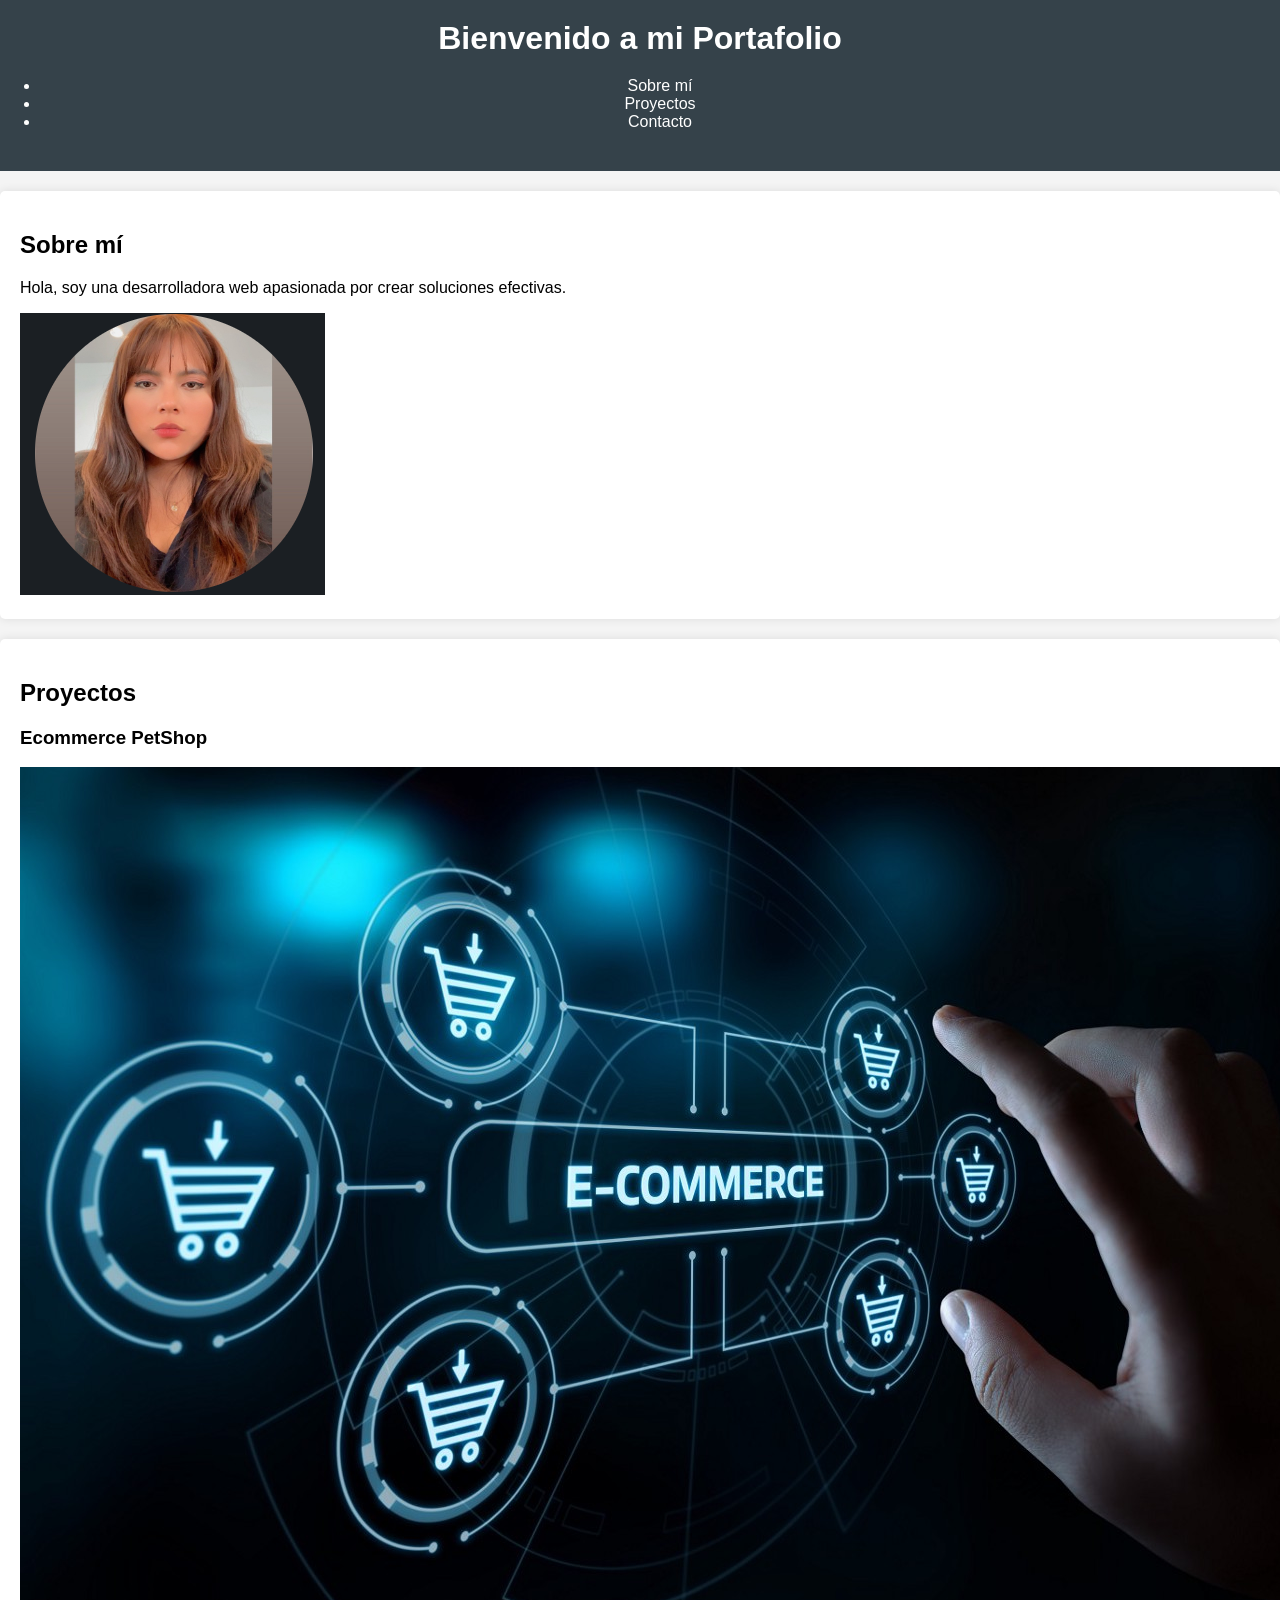
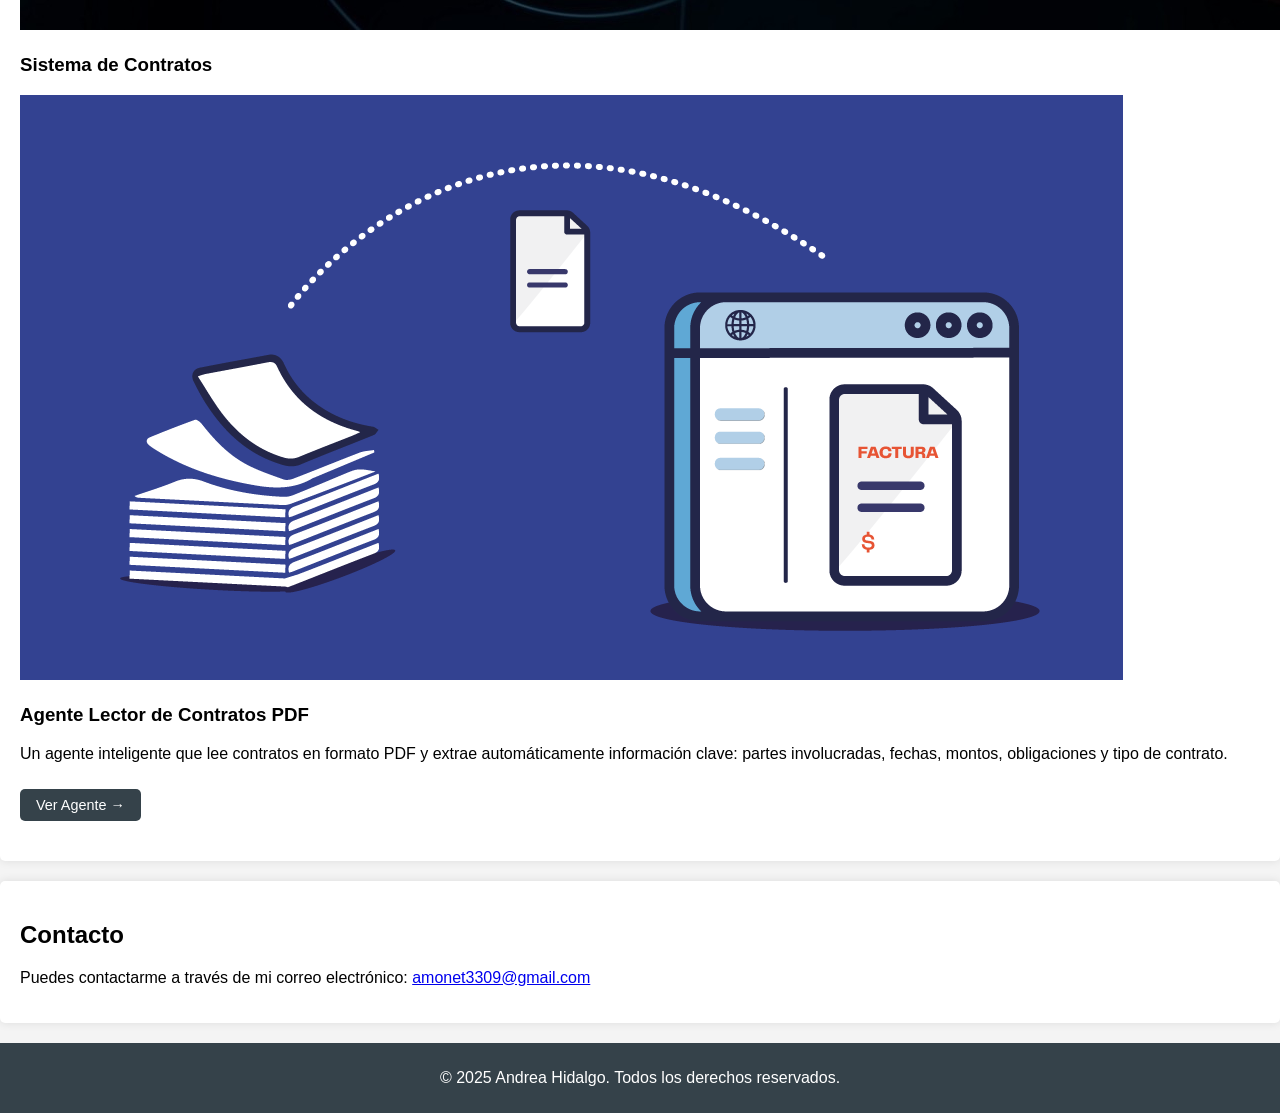
<file: index.html>
<!DOCTYPE html>
<html lang="es">
<head>
    <meta charset="UTF-8">
    <meta name="viewport" content="width=device-width, initial-scale=1.0">
    <title>Mi Portafolio</title>
    <link rel="stylesheet" href="styles.css">
</head>
<body>
    <header>
        <h1>Bienvenido a mi Portafolio</h1>
        <nav>
            <ul>
                <li><a href="#sobre-mi">Sobre mí</a></li>
                <li><a href="#proyectos">Proyectos</a></li>
                <li><a href="#contacto">Contacto</a></li>
            </ul>
        </nav>
    </header>
    
    <section id="sobre-mi">
        <h2>Sobre mí</h2>
        <p>Hola, soy una desarrolladora web apasionada por crear soluciones efectivas.</p>
        <img src="images/yo.png" alt="Foto de perfil de Andrea Hidalgo">
    </section>
    
    <section id="proyectos">
        <h2>Proyectos</h2>
        <article>
            <h3>Ecommerce PetShop</h3>
            <img src="images/ecommerce-peru.jpeg" alt="Proyecto 1: Ecommerce PetShop">
        </article>
        <article>
            <h3>Sistema de Contratos</h3>
            <img src="images/contracts.png" alt="Proyecto 2: Sistema de Contratos">
        </article>
        <article>
            <h3>Agente Lector de Contratos PDF</h3>
            <p>Un agente inteligente que lee contratos en formato PDF y extrae automáticamente información clave: partes involucradas, fechas, montos, obligaciones y tipo de contrato.</p>
            <a href="contract-reader.html" class="project-link">Ver Agente →</a>
        </article>
    </section>
    
    <section id="contacto">
        <h2>Contacto</h2>
        <p>Puedes contactarme a través de mi correo electrónico: <a href="mailto:amonet3309@gmail.com">amonet3309@gmail.com</a></p>
    </section>
    
    <footer>
        <p>&copy; 2025 Andrea Hidalgo. Todos los derechos reservados.</p>
    </footer>

    <script src="script.js"></script>
</body>
</html>
</file>
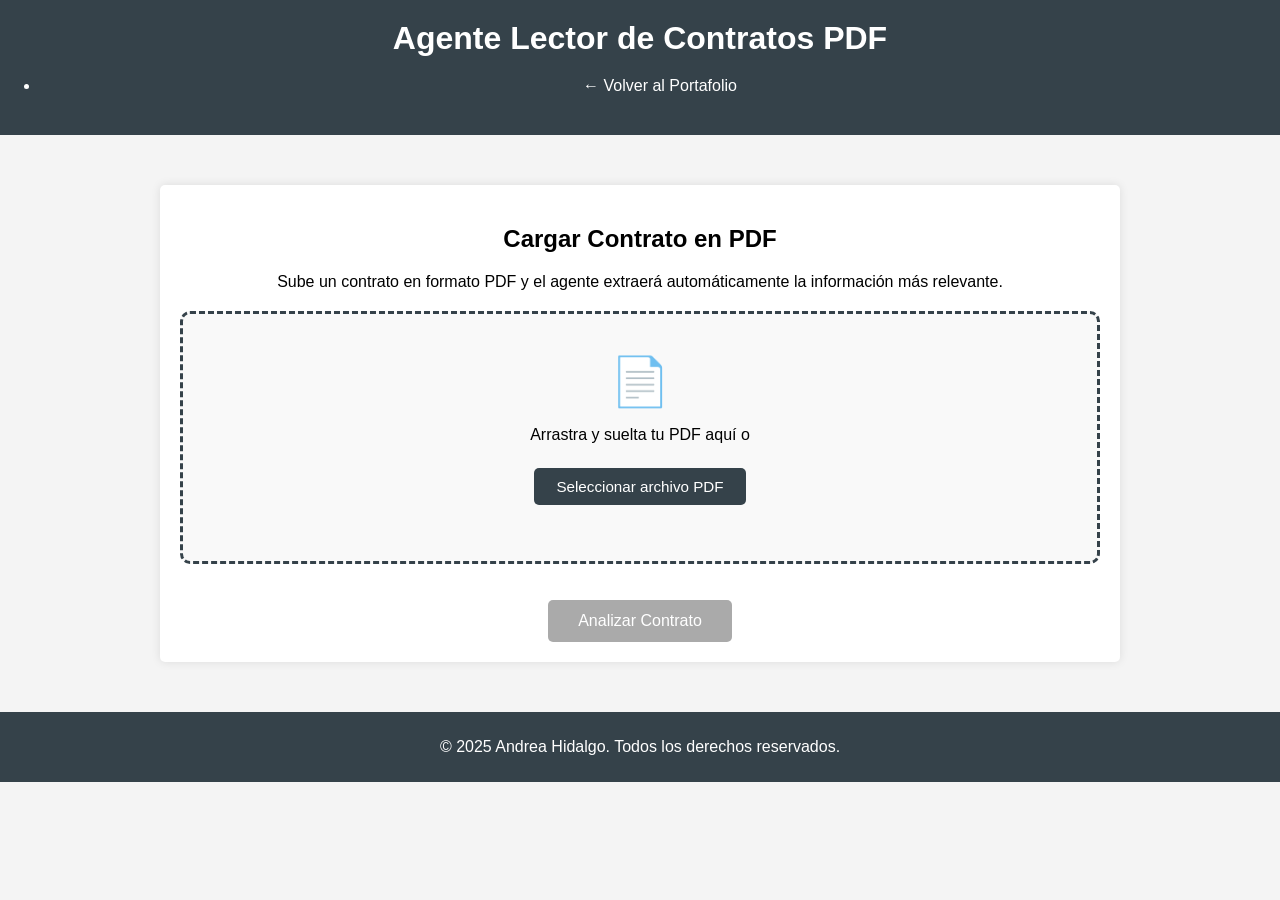
<file: contract-reader.html>
<!DOCTYPE html>
<html lang="es">
<head>
    <meta charset="UTF-8">
    <meta name="viewport" content="width=device-width, initial-scale=1.0">
    <title>Agente Lector de Contratos PDF</title>
    <link rel="stylesheet" href="styles.css">
    <link rel="stylesheet" href="contract-reader.css">
</head>
<body>
    <header>
        <h1>Agente Lector de Contratos PDF</h1>
        <nav>
            <ul>
                <li><a href="index.html">← Volver al Portafolio</a></li>
            </ul>
        </nav>
    </header>

    <main class="container">
        <section id="upload-section">
            <h2>Cargar Contrato en PDF</h2>
            <p>Sube un contrato en formato PDF y el agente extraerá automáticamente la información más relevante.</p>
            <div class="upload-area" id="upload-area">
                <div class="upload-icon">📄</div>
                <p>Arrastra y suelta tu PDF aquí o</p>
                <label for="pdf-input" class="btn">Seleccionar archivo PDF</label>
                <input type="file" id="pdf-input" accept=".pdf" hidden>
                <p id="file-name" class="file-name"></p>
            </div>
            <button id="analyze-btn" class="btn btn-primary" disabled>Analizar Contrato</button>
        </section>

        <section id="progress-section" class="hidden">
            <div class="progress-container">
                <div class="spinner"></div>
                <p id="progress-message">Procesando el contrato...</p>
            </div>
        </section>

        <section id="results-section" class="hidden">
            <h2>Información Extraída del Contrato</h2>

            <div class="results-grid">
                <div class="result-card" id="card-parties">
                    <h3>👥 Partes Involucradas</h3>
                    <ul id="parties-list"><li class="empty">No identificadas</li></ul>
                </div>

                <div class="result-card" id="card-dates">
                    <h3>📅 Fechas Clave</h3>
                    <ul id="dates-list"><li class="empty">No identificadas</li></ul>
                </div>

                <div class="result-card" id="card-amounts">
                    <h3>💰 Montos y Valores</h3>
                    <ul id="amounts-list"><li class="empty">No identificados</li></ul>
                </div>

                <div class="result-card" id="card-obligations">
                    <h3>📋 Obligaciones Principales</h3>
                    <ul id="obligations-list"><li class="empty">No identificadas</li></ul>
                </div>

                <div class="result-card" id="card-duration">
                    <h3>⏱️ Duración y Vigencia</h3>
                    <ul id="duration-list"><li class="empty">No identificada</li></ul>
                </div>

                <div class="result-card" id="card-type">
                    <h3>📝 Tipo de Contrato</h3>
                    <p id="contract-type" class="highlight-text">No identificado</p>
                </div>
            </div>

            <div class="full-text-section">
                <h3>📄 Texto Completo Extraído</h3>
                <button id="toggle-text-btn" class="btn">Mostrar / Ocultar Texto Completo</button>
                <div id="full-text-container" class="hidden">
                    <pre id="full-text"></pre>
                </div>
            </div>

            <button id="reset-btn" class="btn btn-secondary">Analizar otro contrato</button>
        </section>
    </main>

    <footer>
        <p>&copy; 2025 Andrea Hidalgo. Todos los derechos reservados.</p>
    </footer>

    <!-- Contract Reader Agent (ES module – imports PDF.js from vendor/) -->
    <script type="module" src="contract-reader.js"></script>
</body>
</html>
</file>
<file: styles.css>
body {
    font-family: Arial, sans-serif;
    margin: 0;
    padding: 0;
    background-color: #f4f4f4;
}

header {
    background: #35424a;
    color: #ffffff;
    padding: 20px 0;
    text-align: center;
}

h1 {
    margin: 0;
}

nav {
    margin: 20px 0;
}

nav a {
    color: #ffffff;
    text-decoration: none;
    margin: 0 15px;
}

nav a:hover {
    text-decoration: underline;
}

.container {
    width: 80%;
    margin: auto;
    overflow: hidden;
}

section {
    background: #ffffff;
    padding: 20px;
    margin: 20px 0;
    border-radius: 5px;
    box-shadow: 0 0 10px rgba(0, 0, 0, 0.1);
}

article {
    margin-bottom: 20px;
}

.project-link {
    display: inline-block;
    margin-top: 10px;
    padding: 8px 16px;
    background: #35424a;
    color: #ffffff;
    text-decoration: none;
    border-radius: 5px;
    font-size: 0.9rem;
    transition: background 0.2s;
}

.project-link:hover {
    background: #4a5f6b;
}

footer {
    text-align: center;
    padding: 10px 0;
    background: #35424a;
    color: #ffffff;
    position: relative;
    bottom: 0;
    width: 100%;
}

@media (max-width: 768px) {
    .container {
        width: 95%;
    }

    nav a {
        display: block;
        margin: 10px 0;
    }
}
</file>
<file: contract-reader.css>
/* ── Contract Reader Page Styles ── */

.container {
    max-width: 960px;
    margin: 30px auto;
    padding: 0 20px;
}

/* Upload area */
#upload-section {
    text-align: center;
}

.upload-area {
    border: 3px dashed #35424a;
    border-radius: 10px;
    padding: 40px 20px;
    margin: 20px 0;
    background: #f9f9f9;
    transition: background 0.2s, border-color 0.2s;
    cursor: pointer;
}

.upload-area.dragover {
    background: #e8f4f8;
    border-color: #007bff;
}

.upload-icon {
    font-size: 3rem;
    margin-bottom: 10px;
}

.file-name {
    margin-top: 10px;
    font-weight: bold;
    color: #35424a;
    word-break: break-all;
}

/* Buttons */
.btn {
    display: inline-block;
    padding: 10px 22px;
    background: #35424a;
    color: #ffffff;
    border: none;
    border-radius: 5px;
    cursor: pointer;
    font-size: 0.95rem;
    text-decoration: none;
    transition: background 0.2s;
    margin-top: 8px;
}

.btn:hover {
    background: #4a5f6b;
}

.btn:disabled {
    background: #aaa;
    cursor: not-allowed;
}

.btn-primary {
    background: #007bff;
    margin-top: 16px;
    font-size: 1rem;
    padding: 12px 30px;
}

.btn-primary:hover:not(:disabled) {
    background: #0056b3;
}

.btn-secondary {
    background: #6c757d;
    margin-top: 20px;
}

.btn-secondary:hover {
    background: #545b62;
}

/* Progress */
.progress-container {
    text-align: center;
    padding: 40px;
}

.spinner {
    width: 48px;
    height: 48px;
    border: 5px solid #ccc;
    border-top-color: #007bff;
    border-radius: 50%;
    animation: spin 0.8s linear infinite;
    margin: 0 auto 16px;
}

@keyframes spin {
    to { transform: rotate(360deg); }
}

/* Results grid */
.results-grid {
    display: grid;
    grid-template-columns: repeat(auto-fill, minmax(280px, 1fr));
    gap: 20px;
    margin: 20px 0;
}

.result-card {
    background: #ffffff;
    border-radius: 8px;
    padding: 20px;
    box-shadow: 0 2px 8px rgba(0,0,0,0.1);
    border-left: 4px solid #007bff;
}

.result-card h3 {
    margin-top: 0;
    font-size: 1rem;
    color: #35424a;
}

.result-card ul {
    list-style: disc;
    padding-left: 18px;
    margin: 0;
}

.result-card li {
    margin-bottom: 5px;
    font-size: 0.9rem;
    color: #333;
}

.result-card li.empty {
    color: #999;
    font-style: italic;
    list-style: none;
}

.highlight-text {
    font-size: 1.1rem;
    font-weight: bold;
    color: #007bff;
    margin: 0;
}

/* Full text section */
.full-text-section {
    margin-top: 30px;
}

#full-text-container {
    background: #f4f4f4;
    border-radius: 6px;
    padding: 16px;
    max-height: 400px;
    overflow-y: auto;
    margin-top: 10px;
}

#full-text {
    white-space: pre-wrap;
    word-break: break-word;
    font-size: 0.85rem;
    color: #333;
    margin: 0;
}

/* Utility */
.hidden {
    display: none !important;
}

@media (max-width: 600px) {
    .results-grid {
        grid-template-columns: 1fr;
    }
}
</file>
